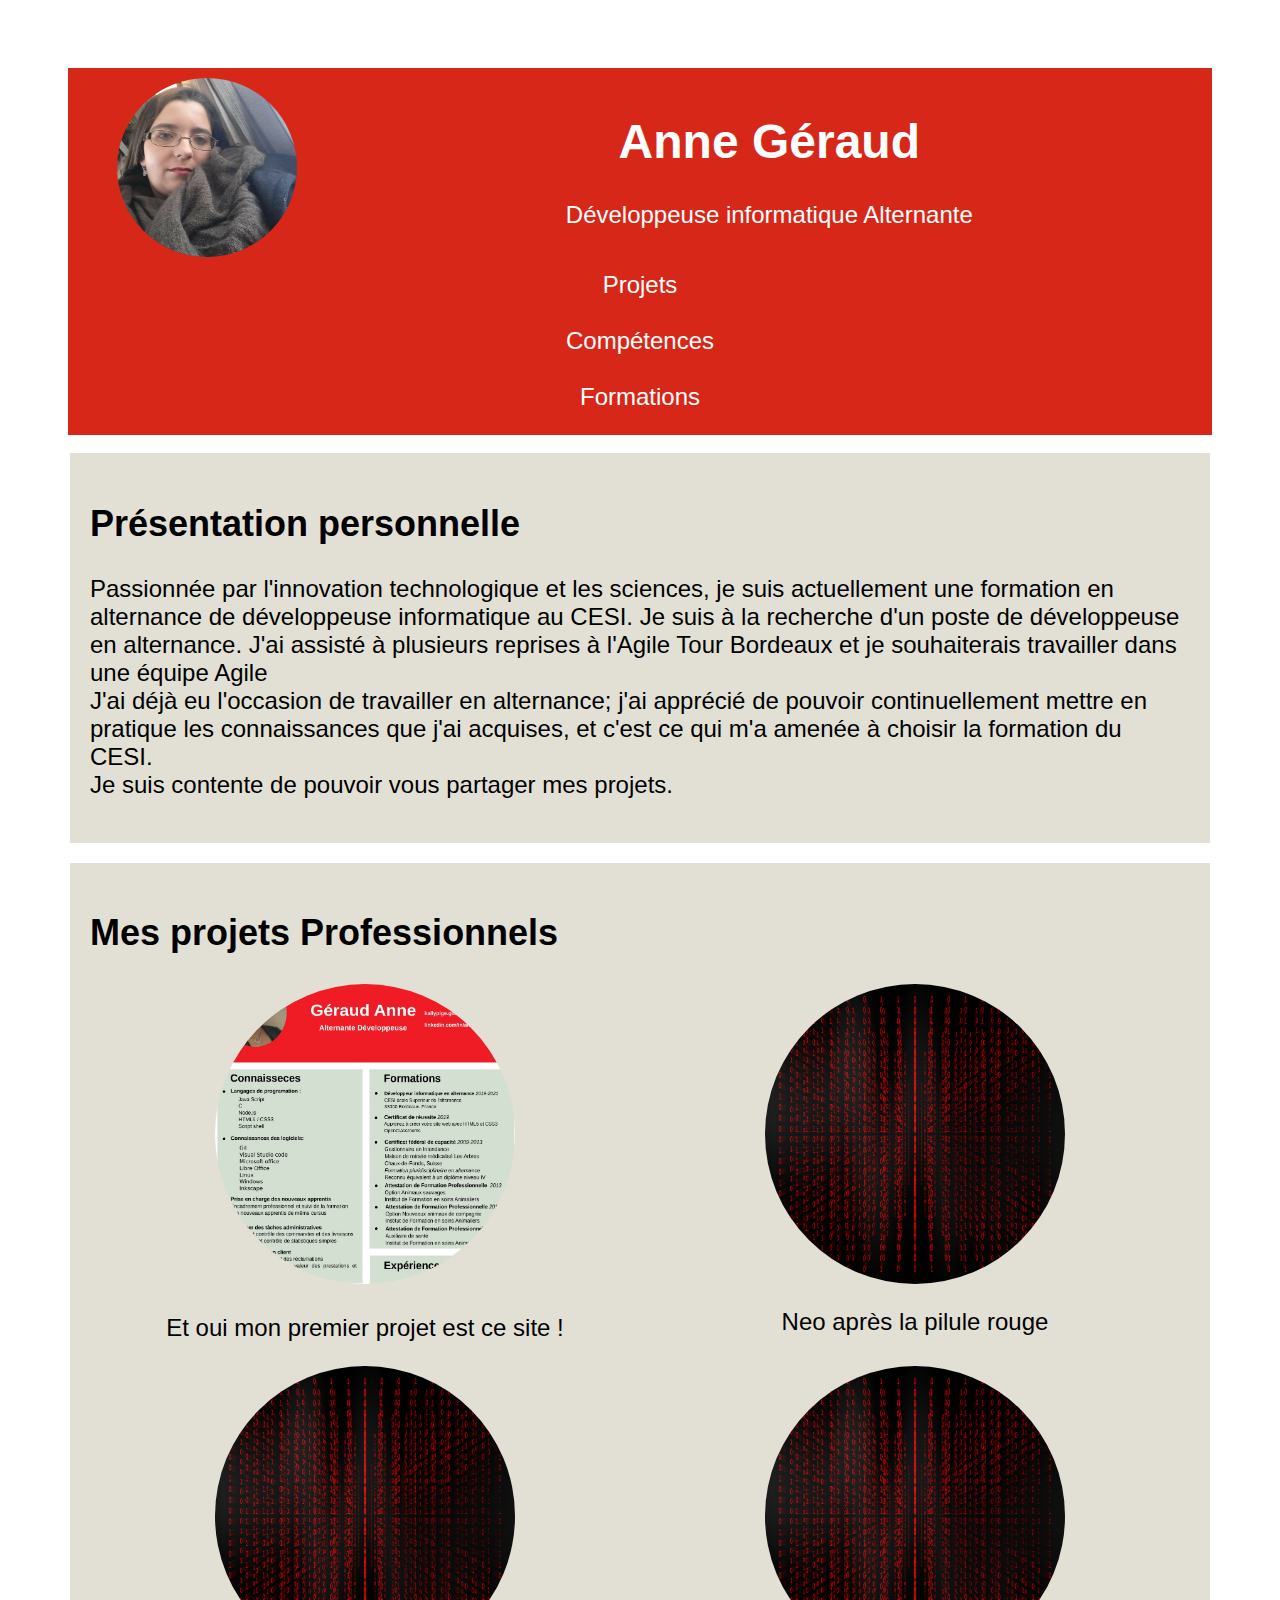
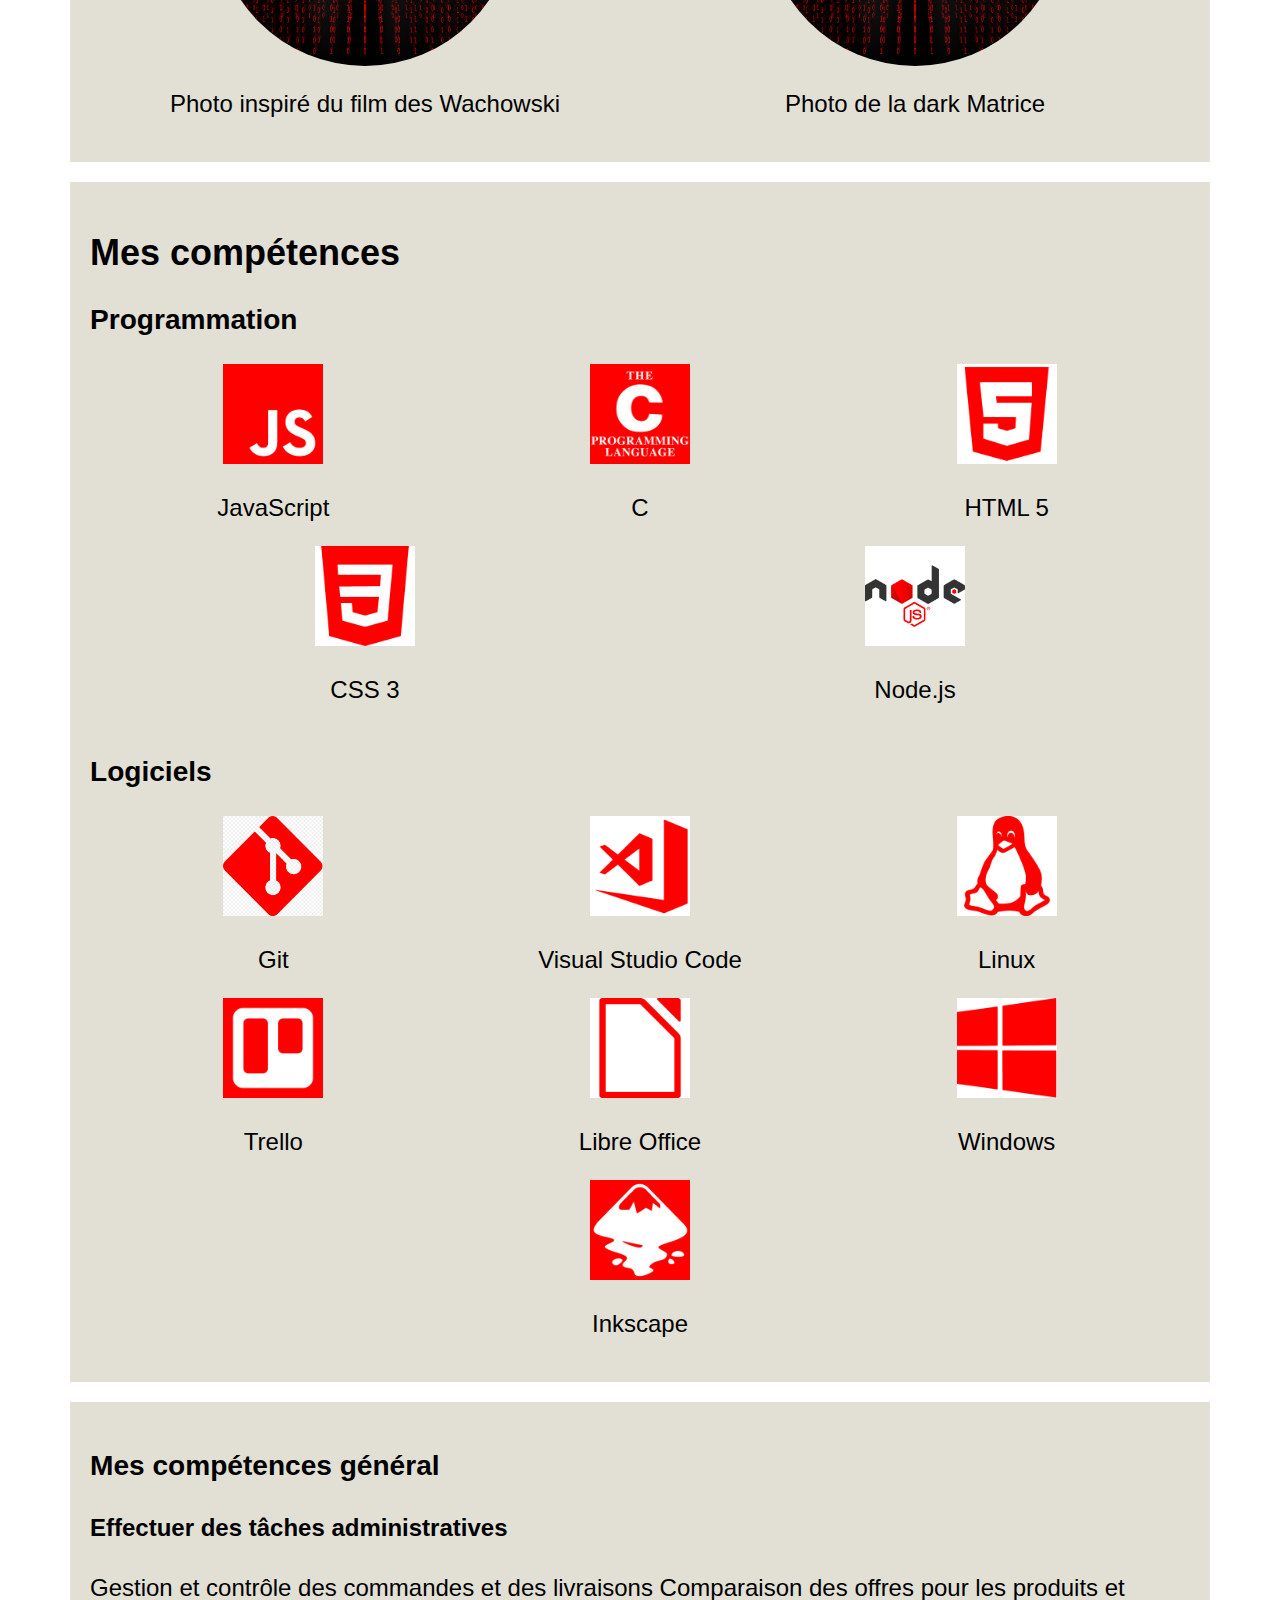
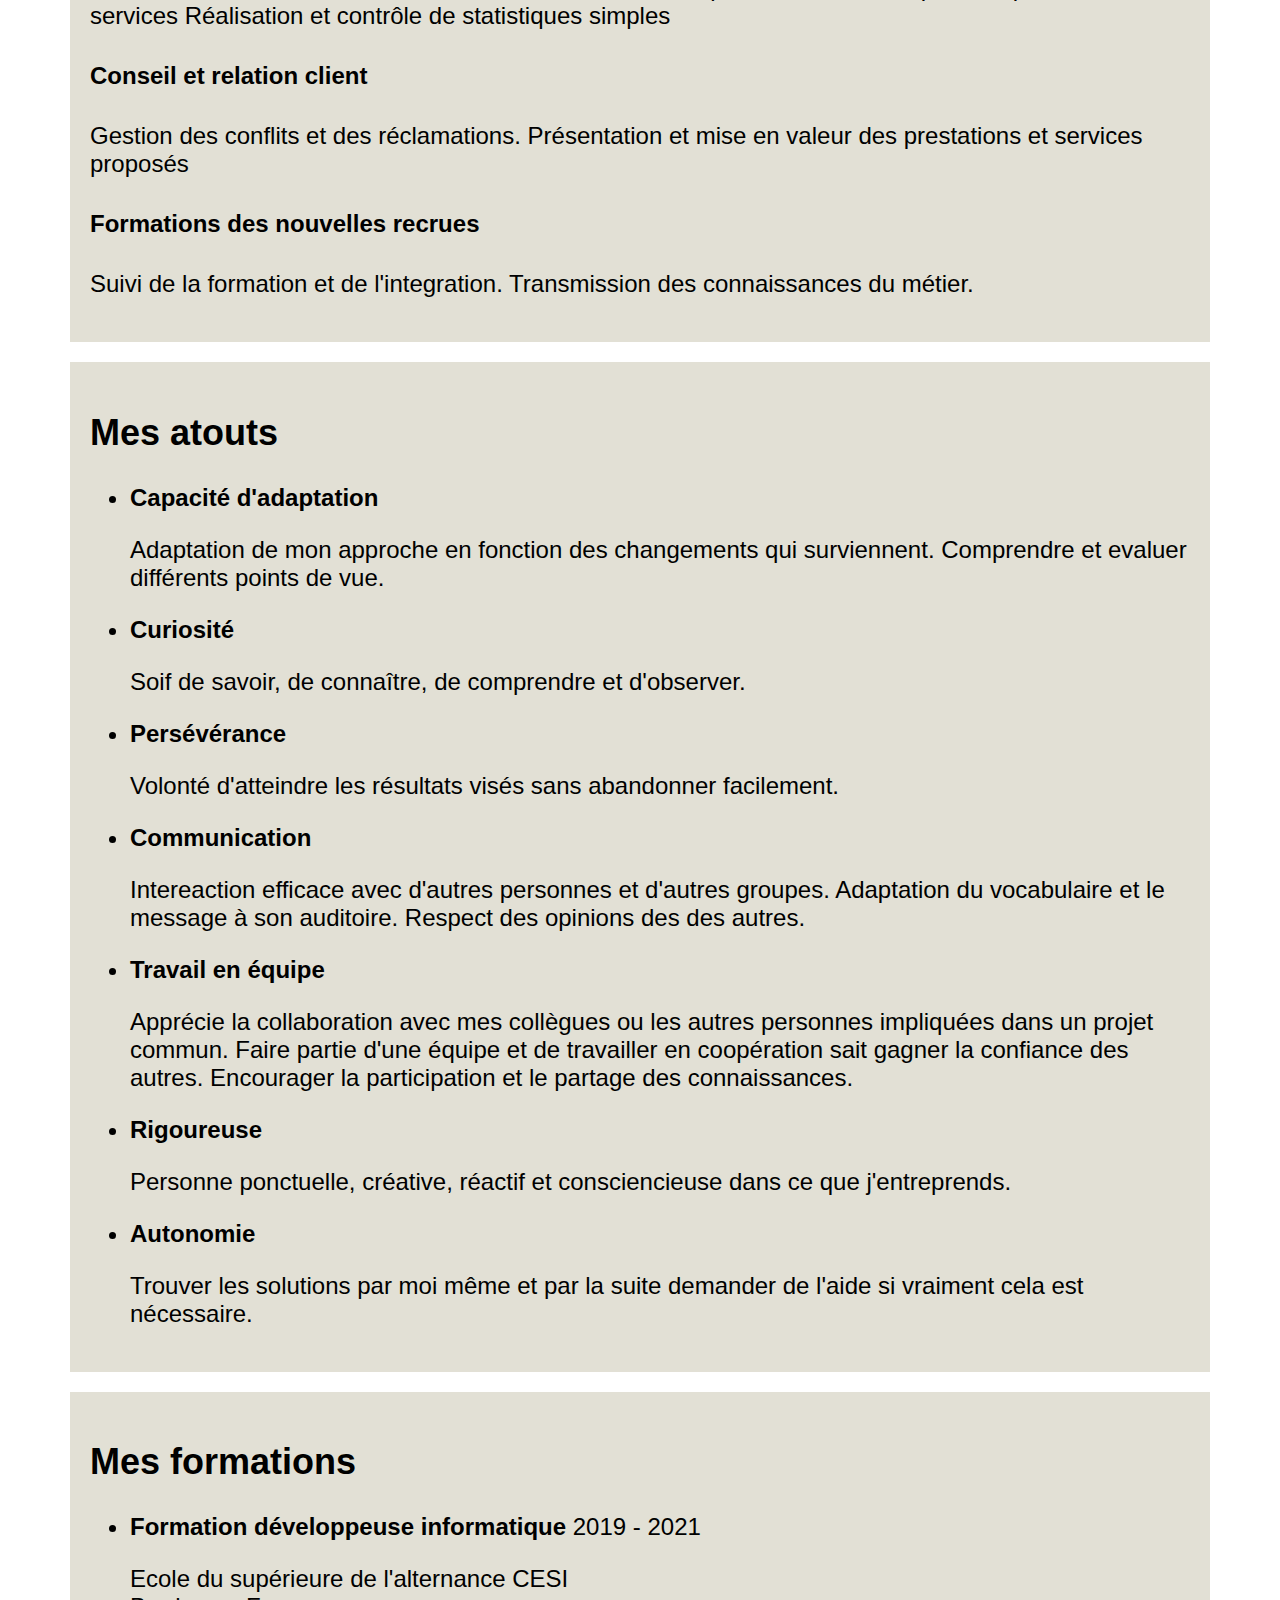
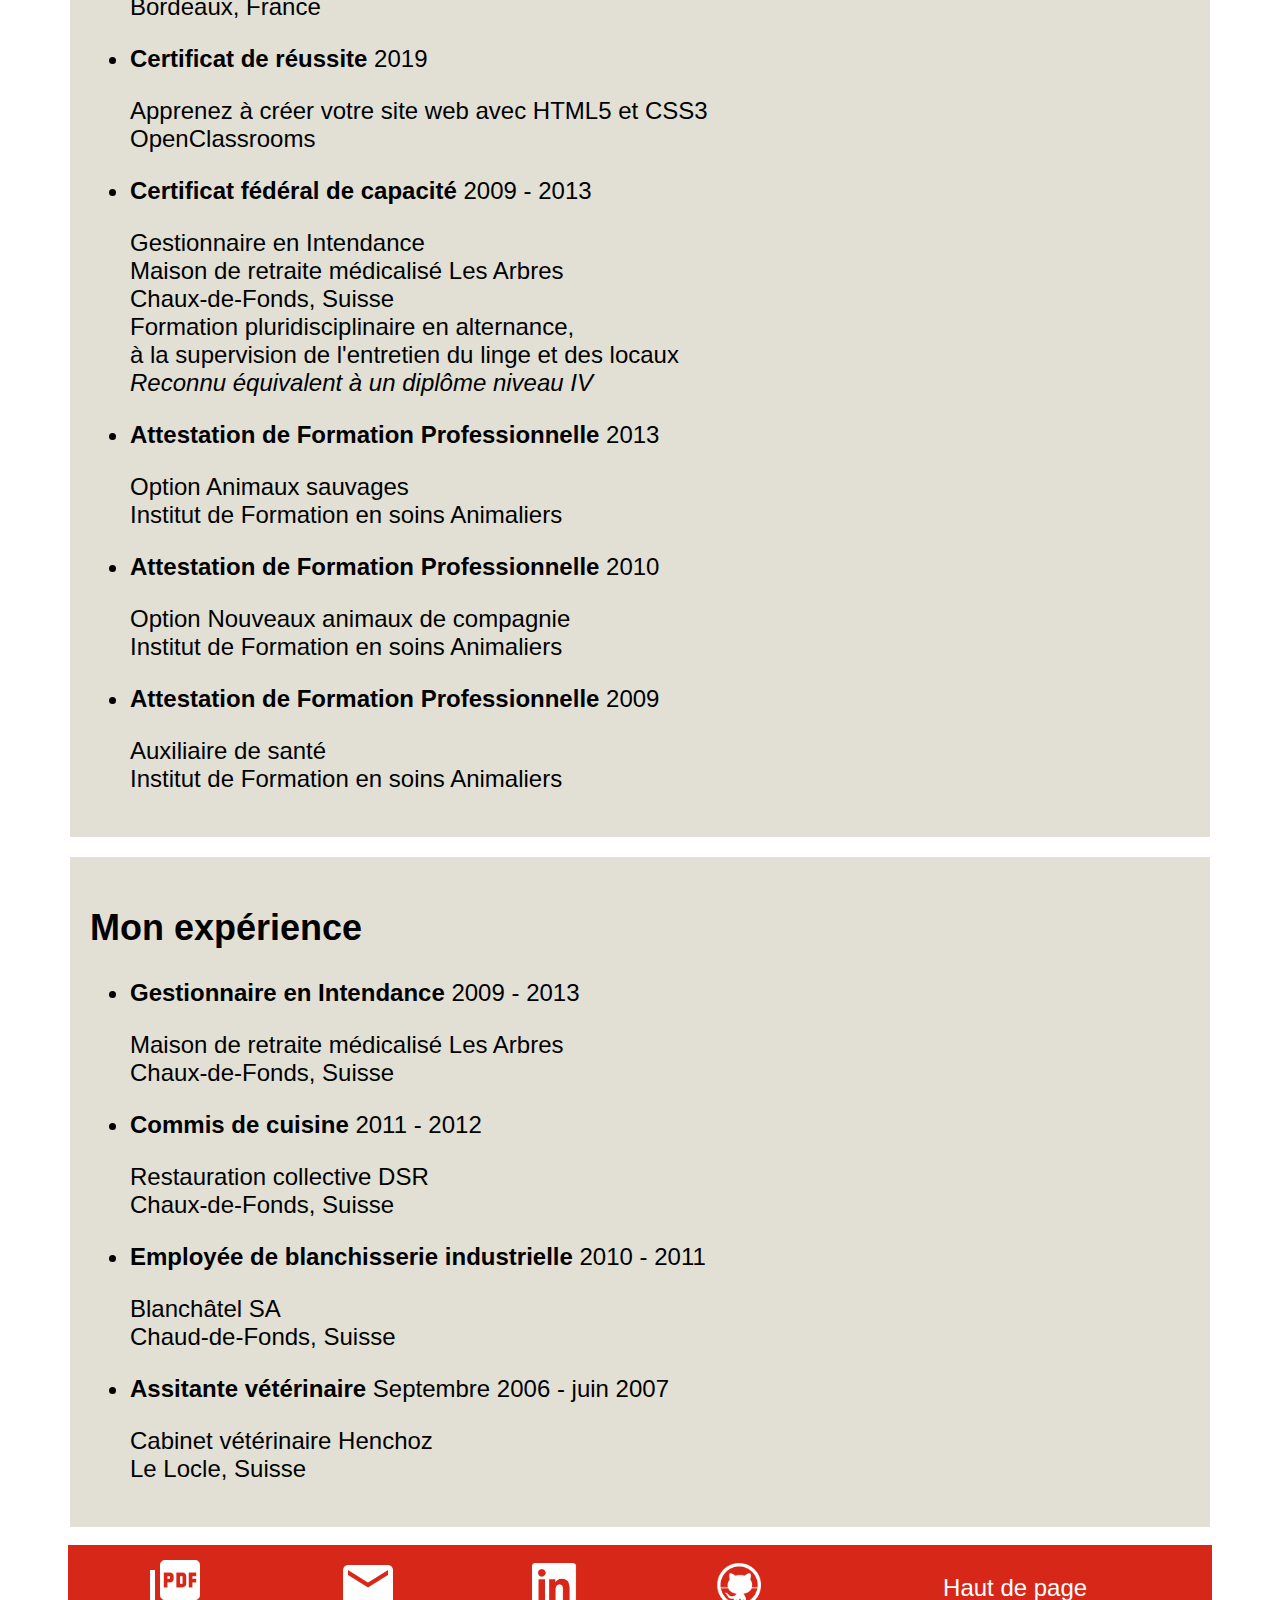
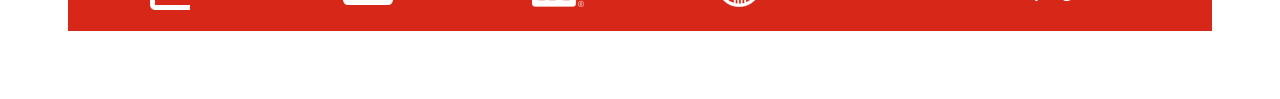
<file: index.html>
<!DOCTYPE html>
<html lang="FR-fr">

<head>
	<meta charset="utf-8" />
	<meta name="viewport" content="width=device-width, height=device-height, initial-scale=1, minimum-scale=1, maximum-scale=3">
	<link rel="stylesheet" href="https://fonts.googleapis.com/icon?family=Material+Icons">
	<link rel="stylesheet" href="style.css" />
	<title>Portfolio de Anne Géraud</title>
</head>

<body id="hautdepage">
	<header>
		<img src="images/moi.jpg" alt="Portrait d'Anne Géraud"/>
		<div>
			<h1>Anne Géraud</h1>
			<p>
				Développeuse informatique Alternante
			</p>
		</div>
		<ul>
			<li><a href="#projet">Projets</a></li>
			<li><a href="#competences">Compétences</a></li>
			<li><a href="#formation">Formations</a></li>
		</ul> 
	</header>
	<main>
		<section class="secondary-color" id="presentation">
			<h2>Présentation personnelle</h2>
			<p>
				Passionnée par l'innovation technologique et les sciences, je suis actuellement
				une formation en alternance de développeuse informatique au CESI.
				Je suis à la recherche d'un poste de développeuse en alternance. J'ai assisté à
				plusieurs reprises à l'Agile Tour Bordeaux et je souhaiterais travailler dans une équipe Agile<br>
				J'ai déjà eu l'occasion de travailler en alternance;
				j'ai apprécié de pouvoir continuellement mettre en pratique les connaissances que j'ai acquises, et
				c'est ce qui m'a amenée à choisir la formation du CESI.<br>
				Je suis contente de pouvoir vous partager mes projets.
			</p>
		</section>
		<section class="secondary-color" id="projet">
			<h2>Mes projets Professionnels</h2>
			<div>
				<div>
					<a href="cv_anne_geraud.pdf" ><img src="images/cv.jpg" alt="Photo du CV"/></a>
					<p>Et oui mon premier projet est ce site !</p>
				</div>
				<div>
					<img src="images/binaryCodeScreen.jpg" alt="Photo de Neo après la pilule rouge" />
					<p>Neo après la pilule rouge</p>
				</div>
				<div>
					<img src="images/binaryCodeScreen.jpg" alt="Photo inspiré du film des Wachowski" />
					<p>Photo inspiré du film des Wachowski</p>
				</div>
				<div>
					<img src="images/binaryCodeScreen.jpg" alt="Photo de la dark Matrice"/>
					<p>Photo de la dark Matrice</p>
				</div>
			</div>
		</section>	
		<section class="secondary-color" id="competences">
			<h2>Mes compétences</h2>
			<h3> Programmation</h3>
				<ul>
					<li>
						<img src="images/js.png" alt="Image du logo de javascript"/>
						<p>JavaScript</p>
					</li>
					<li>
						<img src="images/logoC.png" alt="Image du logo de C" />
						<p>C</p>
					</li>
					<li>
						<img src="images/html5.png" alt="Image du logo du HTML5">
						<p>HTML 5</p>
					</li>
					<li>
						<img src="images/css3.png" alt="Image du logo du CSS3">
						<p>CSS 3</p>
					</li>
					<li>
						<img src="images/nodejs.png" alt="Image du logo de node.js">
						<p>Node.js</p>
					</li>
				</ul>	
			<h3>Logiciels</h3>
				<ul>
					<li>
						<img src="images/LogoGit.png" alt="Image du logo de Git" />
						<p>Git</p>
					</li>
					<li>
						<img src="images/visualStudio.png" alt="Image du logo de Visual Studio Code" />
						<p>Visual Studio Code</p>
					</li>
					<li>
						<img src="images/linux.png" alt="Image du logo de Linux">
						<p>Linux</p>
					</li>
					<li>
						<img src="images/trello.png" alt="Image du logo de Trello">
						<p>Trello</p>
					</li>
					<li>
						<img src="images/libreOffice.png" alt="Image du logo de Libre Office">
						<p>Libre Office</p>
					</li>
					<li>
						<img src="images/windows.png" alt="Image du logo de Windows">
						<p>Windows</p>
					</li>
					<li>
						<img src="images/LogoInkscape.png" alt="Image du logo de Inkscape">
						<p>Inkscape</p>
					</li>
				</ul>
			</section>
			<section class="secondary-color" id="general">
			<h3>Mes compétences général</h3>
			<h4>Effectuer des tâches administratives</h4>
				<p>
					Gestion et contrôle des commandes et des livraisons Comparaison des offres pour les produits et services
					Réalisation et contrôle de statistiques simples
				</p>
			<h4>Conseil et relation client</h4>
				<p>
					Gestion des conflits et des réclamations.
					Présentation et mise en valeur des prestations et services proposés
				</p>
			<h4>Formations des nouvelles recrues</h4>
				<p>
					Suivi de la formation et de l'integration.
					Transmission des connaissances du métier.
				</p>
			</section>
		<section class="secondary-color" id="atouts">
			<h2>Mes atouts</h2>
			<ul>
				<li>
					<strong>Capacité d'adaptation</strong>
					<p>
						Adaptation de mon approche en fonction des changements qui surviennent.
						Comprendre et evaluer différents points de vue.
					</p>
				</li>
				
				<li>
					<strong>Curiosité</strong>
					<p>
						Soif de savoir, de connaître, de comprendre et d'observer.
					</p>
				</li>
				<li>
					<strong>Persévérance</strong>
					<p>
						Volonté d'atteindre les résultats visés sans abandonner facilement.
					</p>
				</li>
				<li><strong>Communication</strong>
					<p>
						Intereaction efficace avec d'autres personnes et d'autres groupes.
						Adaptation du vocabulaire et le message à son auditoire.
						Respect des opinions des des autres.
					</p>
				</li>
				<li><strong>Travail en équipe</strong>
					<p>
						Apprécie la collaboration avec mes collègues ou les autres personnes impliquées dans un projet commun.
						Faire partie d'une équipe et de travailler en coopération sait gagner la confiance des autres.
						Encourager la participation et le partage des connaissances.
					</p>
				</li>
				<li><strong>Rigoureuse</strong>
					<p>
						Personne ponctuelle, créative, réactif et consciencieuse dans ce que j'entreprends.
					</p>
				</li>
				<li><strong>Autonomie</strong>
					<p>
						Trouver les solutions par moi même et par la suite demander de l'aide si vraiment cela est nécessaire.
					</p>
				</li>
			</ul>
		</section>
		<section class="secondary-color" id="formation">
			<h2>Mes formations</h2>
			<ul>
				<li>
					<strong>Formation développeuse informatique</strong> 2019 - 2021
					<p>
						Ecole du supérieure de l'alternance CESI<br>
						Bordeaux, France
					</p>
				</li>
				<li>
					<strong>Certificat de réussite</strong> 2019
					<p>
						Apprenez à créer votre site web avec HTML5 et CSS3<br>
						OpenClassrooms
					</p>
				</li>
				<li>
					<strong> Certificat fédéral de capacité</strong> 2009 - 2013
					<p>
						Gestionnaire en Intendance <br>
						Maison de retraite médicalisé Les Arbres<br>
						Chaux-de-Fonds, Suisse <br>
						Formation pluridisciplinaire en alternance,<br>
						à la supervision de l'entretien du linge et des locaux<br>
						<em>Reconnu équivalent à un diplôme niveau IV</em>
					</p>
				</li>
				<li>
					<strong>Attestation de Formation Professionnelle </strong> 2013
					<p>
						Option Animaux sauvages<br>
						Institut de Formation en soins Animaliers
					</p>
				</li>
				<li>
					<strong>Attestation de Formation Professionnelle </strong>2010
					<p>
						Option Nouveaux animaux de compagnie<br>
						Institut de Formation en soins Animaliers
					</p>
				</li>
				<li>
					<strong>Attestation de Formation Professionnelle </strong>2009
					<p>
						Auxiliaire de santé<br>
						Institut de Formation en soins Animaliers
					</p>
				</li>
			</ul>
		</section>
		<section class="secondary-color" id="xp">
			<h2> Mon expérience</h2>
			<ul>
				<li>
					<strong>Gestionnaire en Intendance</strong> 2009 - 2013
					<p>
						Maison de retraite médicalisé Les Arbres<br>
						Chaux-de-Fonds, Suisse
					</p>
				</li>
				<li>
					<strong> Commis de cuisine</strong> 2011 - 2012
					<p>
						Restauration collective DSR<br>
						Chaux-de-Fonds, Suisse
					</p>
				</li>
				<li>
					<strong>Employée de blanchisserie industrielle</strong> 2010 - 2011
					<p>
						Blanchâtel SA<br>
						Chaud-de-Fonds, Suisse
					</p>
				</li>
				<li>
					<strong>Assitante vétérinaire </strong> Septembre 2006 - juin 2007
					<p>
						Cabinet vétérinaire Henchoz<br>
						Le Locle, Suisse
					</p>
				</li>
			</ul>
		</section>
		
	</main>
	<footer>
		<a href="cv_anne_geraud.pdf"> <i class="material-icons">picture_as_pdf</i></a> 
		<a href="mailto:annegeraud@gmail.com"><i class="material-icons">email</i></a>
		<a href="https://www.linkedin.com/in/anne-géraud/"><img class="trademarked-img" src="images/LI-In-Bug.png" alt="Logo de LinkedIn"></a>
		<a href="https://github.com/Kallypige"> <img class="trademarked-img" src="images/github.png" alt="Logo de GitHub"></a>
		<a href="#hautdepage" class="push_button">
			Haut de page 
		</a>
	</footer>
	<script src="main.js"></script>
</body>

</html>
</file>
<file: style.css>
body {
    font-size: 150%;
    font-family: 'Liberation Sans', Arial, sans-serif;
    padding: 60px;
    min-height:100vh;
}

img {
    border-radius: 50%;
   }

header, footer {
    padding: 10px;
    display: flex;
    flex-wrap: wrap;
    justify-content: space-around;
    align-items: center;
    background-color: #D62718;
    color: white;

}

/*
 * Photo de profil
 */
header img {
    width: 180px;
    display: block;
}

/*
 * Titre dans le header
 */
header div {
    width: 70%;
    text-align: center;
}

header ul {
    list-style-type: none;
    margin: 0;
    padding: 0;
}

header li {
     display: inline;
}
  
header li a {
    display: block;
    color: white;
    text-align: center;
    padding: 14px 16px;
    text-decoration: none;
  }
  
main {
    display: flex;
    flex-flow: row wrap;
    justify-content: space-between;
    align-items: stretch;
    margin: 8px -8px;
}

section {
    background-color: #e0ddd2ec;
    color: black;
    padding: 20px;
    margin: 10px;
    flex-grow: 1;
    flex-basis: 700px;
}

@media screen and (min-width:1640px) and (max-width:4000px) {
    section:last-child {
        flex-grow: 0.1;
    }
}

section img {
    height: 300px;
    width: 300px;
}

#presentation {
    flex-basis: 100%;
}

#expériences {
    line-height: 1.5px;
}

#competences  ul {
	margin:0;
	text-align:center;
    padding:0;
    display: flex;
    flex-flow: row wrap;
    justify-content: space-around;
}

#competences ul > li {
	width:280px;
	display: block;
    justify-content:center;
}

#competences img {
    height: 100px; 
    width: 100px; 
    border-radius: 0;
}

footer > a {
    display: block;
    color: inherit;
    float:left;
}

#projet {
    flex-basis: 100%;
}

#projet > div {
    display: flex;
    flex-flow: row wrap;
    
}

#projet > div > div {
    text-align: center;
    flex-grow: 1;
    flex-basis: 400px;
    
}

#projet > div > div > img {
    display: block;
    margin: auto;
    height: 300px; 
    width: 300px;  
}

.material-icons {
    font-size: 60px;
}

.trademarked-img {
    display: inline-block;
    border-radius: 0;
    height: 44px;
}

.push_button{
    position:relative;
    width:200px;
    color:#FFFFFF;
    display:block;
    text-decoration:none;
    margin: 100;
    border-radius:5px;
    background:#D62718;
    text-align:center;
    padding:10px 20px;
    display: block;
}

@media screen and (max-width:960px){
	li {
		width:100%;
		margin-bottom:10px;
	}
}
</file>
